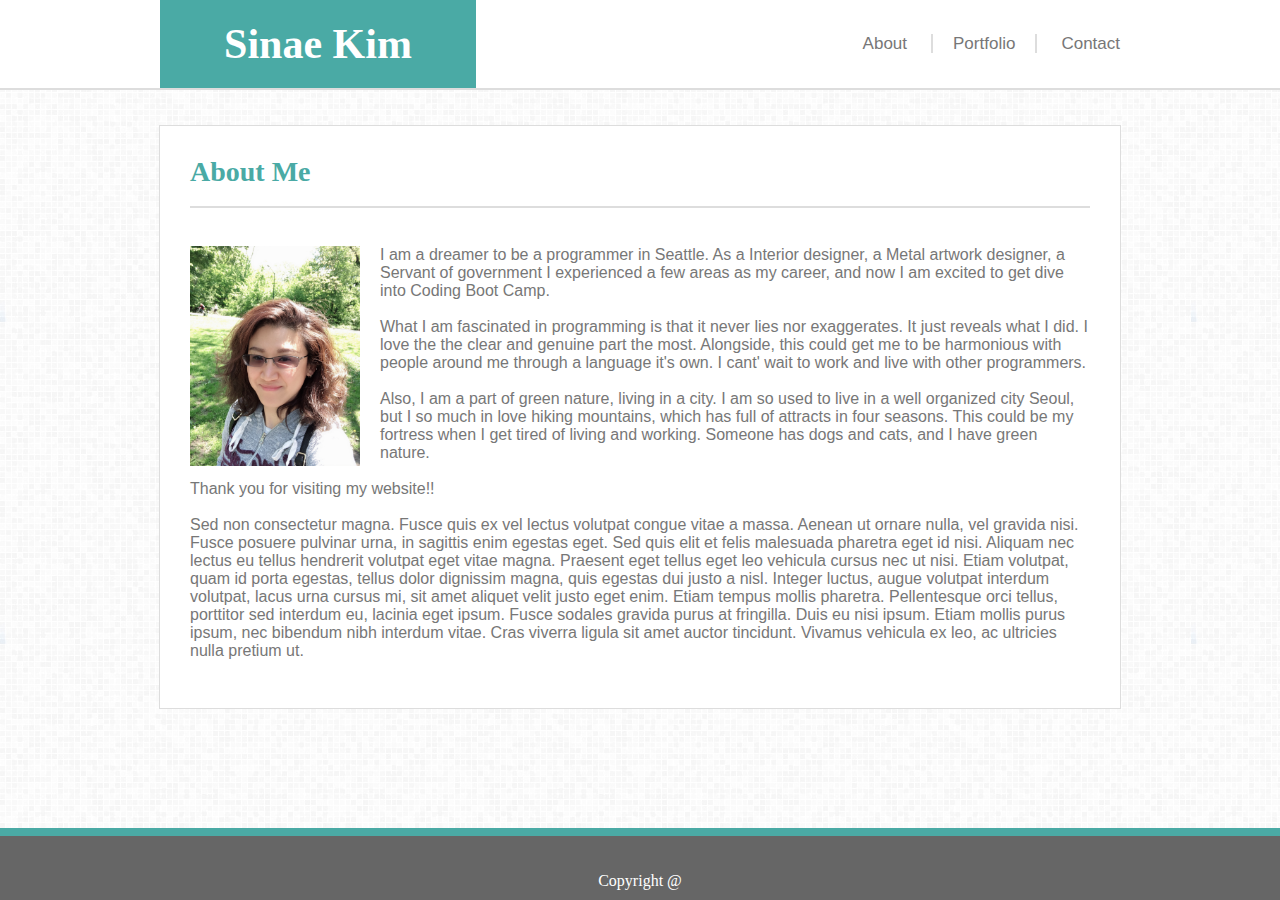
<file: index.html>
<!DOCTYPE html>
<html>

<head>
        <meta name="viewport" content="width=device-width, initial-scale=1.0">
        <title>SinaeKim</title>
        <link rel="stylesheet" text="text/css" href="assets/style.css">
</head>

<body>
    <div class="navibar">
        <div class="row1">

            <div class="name">
                Sinae Kim
            </div>
            <div class="nav">
                <ul>
                    <li><a href="index.html">About</a></li>
                    <li id="index"><a href="portfolio.html" /*target="_blank"*/>Portfolio</a></li>
                    <li><a href="contact.html" >Contact</a></li>
                </ul>
            </div>

        </div>
    </div>

    <div class="row2">
        <div class="row2-1">  

            <div class="aboutme">
                About Me
            </div>

            <hr>
        
            <div class="panel-body">      
                <img id="profile" src="assets/images/Sinae.jpg">  
                <p >
                    I am a dreamer to be a programmer in Seattle. As a Interior designer, a Metal artwork designer, a Servant of government I experienced a few areas as my career, and now I am excited to get dive into Coding Boot Camp. 
                </p>
                <br>
                <p>
                    What I am fascinated in programming is that it never lies nor exaggerates. It just reveals what I did. I love the the clear and genuine part the most. Alongside, this could get me to be harmonious with people around me through a language it's own. I cant' wait to work and live with other programmers.
                </p>
                <br>
                <p>
                    Also, I am a part of green nature, living in a city. I am so used to live in a well organized city Seoul, but I so much in love hiking mountains, which has full of attracts in four seasons. This could be my fortress when I get tired of living and working. Someone has dogs and cats, and I have green nature.
                </p>
                <br>
                <p>
                    Thank you for visiting my website!!
                </p>
                <br>
                <p>
                    Sed non consectetur magna. Fusce quis ex vel lectus volutpat congue vitae a massa. Aenean ut ornare nulla, vel gravida nisi. Fusce posuere pulvinar urna, in sagittis enim egestas eget. Sed quis elit et felis malesuada pharetra eget id nisi. Aliquam nec lectus eu tellus hendrerit volutpat eget vitae magna. Praesent eget tellus eget leo vehicula cursus nec ut nisi. Etiam volutpat, quam id porta egestas, tellus dolor dignissim magna, quis egestas dui justo a nisl. Integer luctus, augue volutpat interdum volutpat, lacus urna cursus mi, sit amet aliquet velit justo eget enim. Etiam tempus mollis pharetra. Pellentesque orci tellus, porttitor sed interdum eu, lacinia eget ipsum. Fusce sodales gravida purus at fringilla. Duis eu nisi ipsum. Etiam mollis purus ipsum, nec bibendum nibh interdum vitae. Cras viverra ligula sit amet auctor tincidunt. Vivamus vehicula ex leo, ac ultricies nulla pretium ut.
                </p>
                <br>            
            </div>

        </div>
    </div>


</body>

<div class="footer">
        <p id="copy">Copyright @</p>
</div>

</html>
</file>
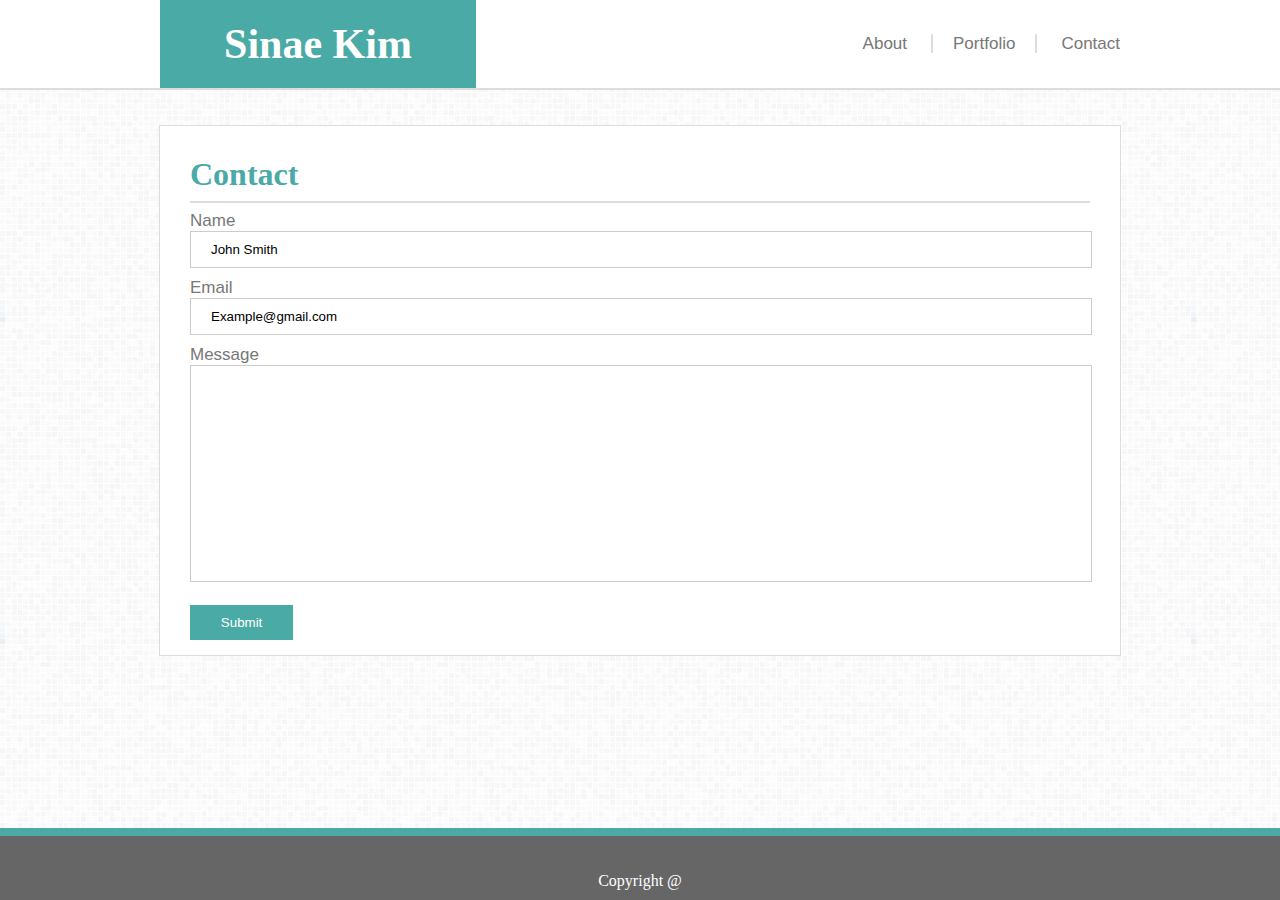
<file: contact.html>
<!DOCTYPE html>
<html>

<head>
        <meta name="viewport" content="width=device-width, initial-scale=1.0">
        <title>SinaeKim</title>
        <link rel="stylesheet" text="text/css" href="assets/style.css">
</head>

<body>
<div class="navibar">
    <div class="row1">

        <div class="name">
            Sinae Kim
        </div>
        <div class="nav">
            <ul>
                <li><a href="index.html">About</a></li>
                <li id="index"><a href="portfolio.html" /*target="_blank"*/>Portfolio</a></li>
                <li><a href="contact.html" >Contact</a></li>
            </ul>
        </div>
    </div>
</div>
    <div class="row2">
    <div class="row2-1">    
        <div class="contact">
            Contact
        </div>

        <hr>

        <div class="form">
        <form action="/action_page.php">
            <label for="name">Name</label>
            <input type="text" id="name" name="Name" value="John Smith">
            <br>
            <label for="email">Email</label>
            <input type="text" id="email" name="Email" value="Example@gmail.com">
            <br>
            <label for="message">Message</label>
            <input type="message" id="message" name="Email" value="">
            <br><br>
            <input type="submit" value="Submit">
        </form>    
          
        </div>
    </div>
    </div>


</body>

<div class="footer">
        <p id="copy">Copyright @</p>
</div>

</html>
</file>
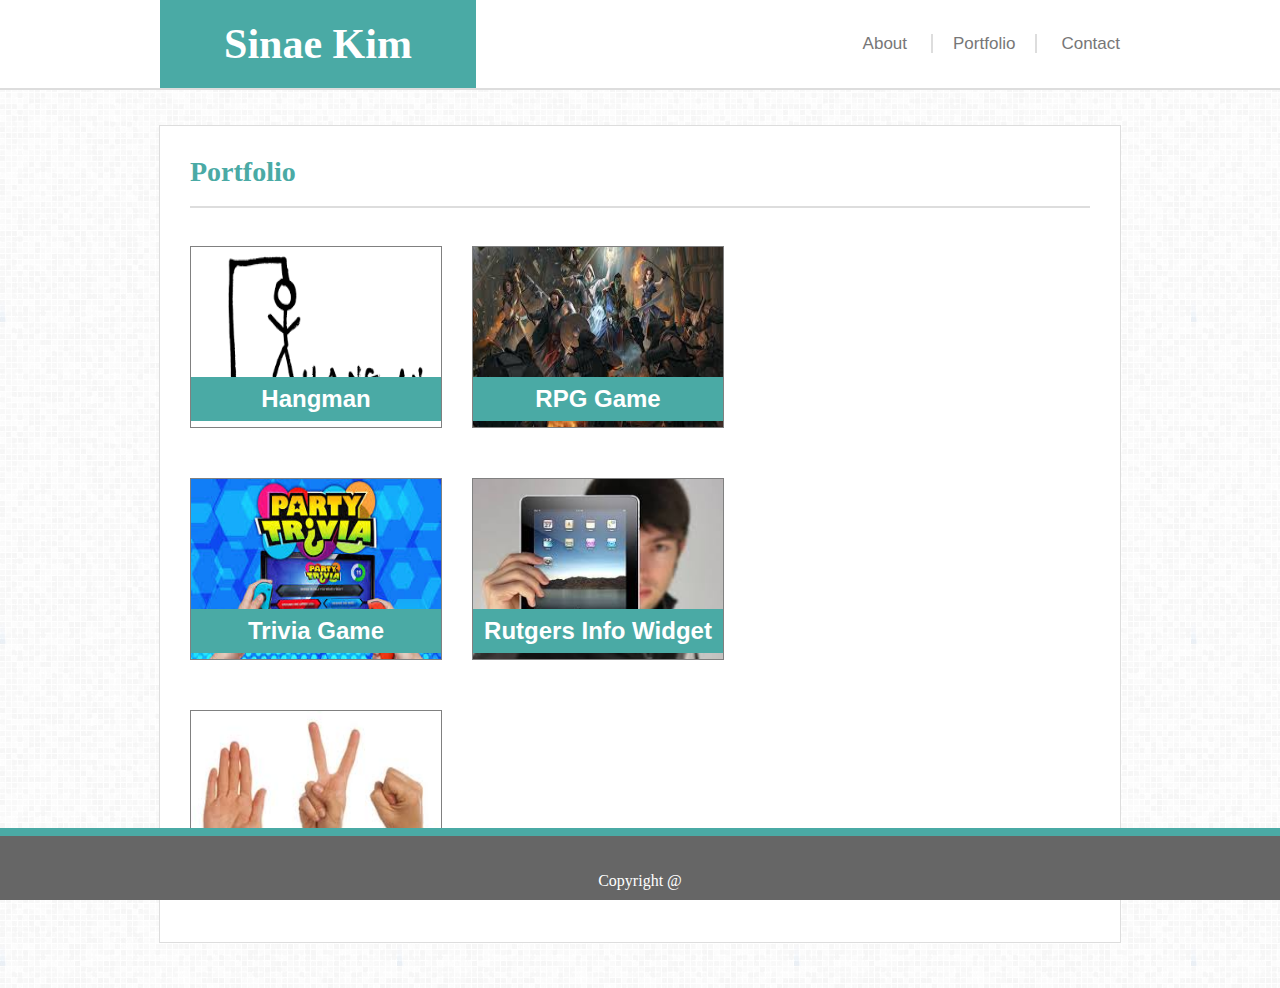
<file: portfolio.html>
<!DOCTYPE html>
<html>

<head>
        <meta name="viewport" content="width=device-width, initial-scale=1.0">
        <title>SinaeKim</title>
        <link rel="stylesheet" text="text/css" href="assets/style.css">
</head>

<body>

<div class="navibar">
    <div class="row1">
        <div class="name">
            Sinae Kim
        </div>
        <div class="nav">
            <ul>
                <li><a href="index.html">About</a></li>
                <li id="index"><a href="portfolio.html" /*target="_blank"*/>Portfolio</a></li>
                <li><a href="contact.html" >Contact</a></li>
            </ul>
        </div>
    </div>
</div>

<div class="row2">
    <div class="row2-1">    
        <div class="aboutme">
            Portfolio
        </div>

        <hr>
   
        <div class="portfolio-box"> 
        
            <div class="box">
                <img id="photo" src="assets/photos/hangman.png" alt="001">
                <div id="title">Hangman</div>
            </div>

            <div class="box">
                <img id="photo" src="assets/photos/RPG.jpg" alt="002">
                <div id="title">RPG Game</div>
            </div>

            <div class="box">
                <img id="photo" src="assets/photos/trivia.jpg" alt="003">
                <div id="title">Trivia Game</div>
            </div>

            <div class="box">
                <img id="photo" src="assets/photos/rutgers.jpg" alt="004">
                <div id="title">Rutgers Info Widget</div>
            </div>

            <div class="box">
                <img id="photo" src="assets/photos/rps.jpg" alt="005">
                <div id="title">Rock Paper Scissors</div>
            </div>

        </div>

    </div>
</div>


</body>

<div class="footer">
        <p id="copy">Copyright @</p>
</div>

</html>
</file>
<file: assets/style.css>
body {
    margin: 0;
    padding: 0;
    background-image: url('../assets/images/grey.png');
}

.navibar {
    background-color: white;
    width: 100%;
}
.row1 {
    background-color: white;
    width: 960px;
    height : 88px;
    margin: auto;
    padding: 0;
    /* border-bottom: 2px solid #dddddd; */
}   

.name {
    float: left;
    text-align: center;
    background-color: #4aaaa5;
    font-family: 'Georgia', Times, 'Times New Roman', serif;
    font-size: 42px;
    font-weight: bold;
    color: white;
    text-align: center;
    width: 280px;
    margin-top: 0;
    padding: 20px 18px;
}

.nav {
    background-color: white;
    float: right;
    list-style-type: none;
    text-align: right;
    margin:0;
    padding: 18px 0px;
  }

.nav li {
    display: inline;
    font-family: 'Arial', 'Helvetica Neue', Helvetica, sans-serif;
    font-size: 17px;
    color: #777777;
}
ul { padding:0px 0px 0px 40px;}
li a {
    color: #777777;
    text-decoration: none;
}

#index {
    border-right: 2px solid #dddddd;
    border-left: 2px solid #dddddd;
    padding: 0px 20px 0px 20px;
    margin: 0px 20px 0px 20px;
}

hr {
    height: 2px;
    border-width: 0px;
    background-color :#dddddd;
    color: #dddddd;
}
.row2 {
    border-top: 2px solid #dddddd;
}
.row2-1 {
    border: 1px solid #dddddd;
    background-color: white;
    width: 960px;
    margin: auto;
    margin-top: 35px;
    margin-bottom: 45px;
    overflow: auto;
}

.aboutme {
    font-size: 28px;
    font-weight: bold;
    font-family: 'Georgia', Times, 'Times New Roman', serif;
    color: #4aaaa5;
    margin-top: 30px;
    margin-left: 30px;
    margin-bottom: 18px;
}

hr {
    color:#dddddd;
    margin-left: 30px;
    margin-right: 30px;
}

#profile {
    width: 170px;
    height: 220px;
    margin: 0px 20px 0px 0px;
    float: left;
}

.panel-body {   
    font-family: 'Arial', 'Helvetica Neue', Helvetica, sans-serif;
    font-size: 16px; 
    padding: 30px;
    color: #777777;
}

.panel-body p {
    margin: 0;
}

.footer {
    background-color:#666666;
    padding: 20px 0px 0px 0px;
    text-align: center;
    color: white;
    border-top: 8px solid #4aaaa5;
    position: fixed;
    width: 100%;
    bottom: 0;
}

#copy {
    margin-bottom: 10px;
}

@media only screen and (max-width: 980px) and (min-width: 769px) {
    .row1  {
        width:870px}
    .row2-1  {
        width:650px; 
        margin-left:30px;}
}
@media only screen and (max-width: 768px) and (min-width: 641px) {
    .row1 {
        width:710px}
    .row2-1  {
        width:630px;
        margin-left:22px;}
    /* .nav {
        width:680px;} */
}

@media only screen and (max-width: 640px) {       
    .row1 {
        width:640px;
    }
    .navibar  {
        width:640px;}
    .name  {
        width:640px;
        text-align:center;}
    .nav  {
        width:640px; 
        text-align:center;
        margin-bottom:25px;
        padding: 2px;
        display:block;
        border-bottom: 2px solid #dddddd} 
    .row2 {
        width:600px;
        margin-top:20px;
        }
    .row2-1 {
        width:600px;
        margin-left:19px;
        margin-top:20px;
        display:block;    }
    #profile {
        width:60%;
        height:60%;
        float:none;
        margin:auto;
        margin-bottom: 5%;
        display:block;}

}
/*-----------------*/

.contact {
    font-size: 32px;
    font-weight: bold;
    color: #4aaaa5;
    margin-top: 30px;
    margin-left: 30px; 
}

.form {
    width:860px;
    margin:0px 30px 0px 30px;
    /*clear:both;*/
}

label {
    font-family: 'Arial', 'Helvetica Neue', Helvetica, sans-serif;
    font-size: 17px;
    color: #777777;
}

input[type=text], select {
    width: 100%;
    padding:10px 20px;
    margin-bottom:10px;
    display: inline-block;
    border:1px solid #ccc;
}

input[type=message], select {
    width: 100%;
    padding:100px 20px;
    display: inline-block;
    border:1px solid #ccc;
}

input[type=submit] {
    width: 12%;
    background-color:#4aaaa5;
    color: white;
    padding: 10px 25px;
    margin: 5px 0 15px 0;
    border: none;
    cursor: pointer;
  }
  
@media only screen and (max-width: 980px) and (min-width: 769px) {
    .form {
        width:650px;
        margin:0px 30px 0px 30px;}
    label {
        display:block;}
    input[type=text], select {
        width: 84%;
        display:block;
        margin-bottom:-10px;}
    input[type=message], select {
        width: 84%;
        display:block;
        margin-bottom:-10px;}
}

@media only screen and (max-width: 768px) and (min-width: 641px) {
    .form {
        width:630px;
        margin:30px 0px 0px 30px;}
    label {
        display:block;}
    input[type=text], select {
        width: 84%;
        display:block;
        margin-bottom:-10px;}
    input[type=message], select {
        width: 84%;
        display:block;
        margin-bottom:-10px;}
}

@media only screen and (max-width: 640px) {    
    .form {
        width:600px;
        margin:0px 30px 0px 30px;}
    label {
        display:block;}
    input[type=text], select {
        width: 84%;
        display:block;
        margin-bottom:-10px;}
    input[type=message], select {
        width: 84%;
        display:block;
        margin-bottom:-10px;}
}
    /*-----------------*/

.portfolio-box {
    width: 630px;
    padding: 30px;
}

.box {
    position:relative;
    width:250px;
    height:180px;
    background-color: #4aaaa5;
    border: 1px solid grey;
    margin: 0px 30px 50px 0px;
    float:left;
    z-index:0;
}
#photo {
    position:absolute;
    width:250px;
    height:180px;
    margin:0px;
    z-index: 1;
}
#title {
    position:absolute;
    width: 250px;
    padding: 8px 0px 8px 0px;
    text-align:center;
    font-size:24px;
    font-weight:bold;
    font-family: 'Arial', 'Helvetica Neue', Helvetica, sans-serif;
    color: white;
    background-color: #4aaaa5;
    top : 130px;
    z-index:5;
}


@media only screen and (max-width: 980px) and (min-width: 769px) {
    .portfolio-box  {
        width:650px;}
}

@media only screen and (max-width: 768px) and (min-width: 641px) {
    .portfolio-box  {
        width:630px;}
}

@media only screen and (max-width: 640px) {
    .portfolio-box  {
        width:600px;}
}
</file>
